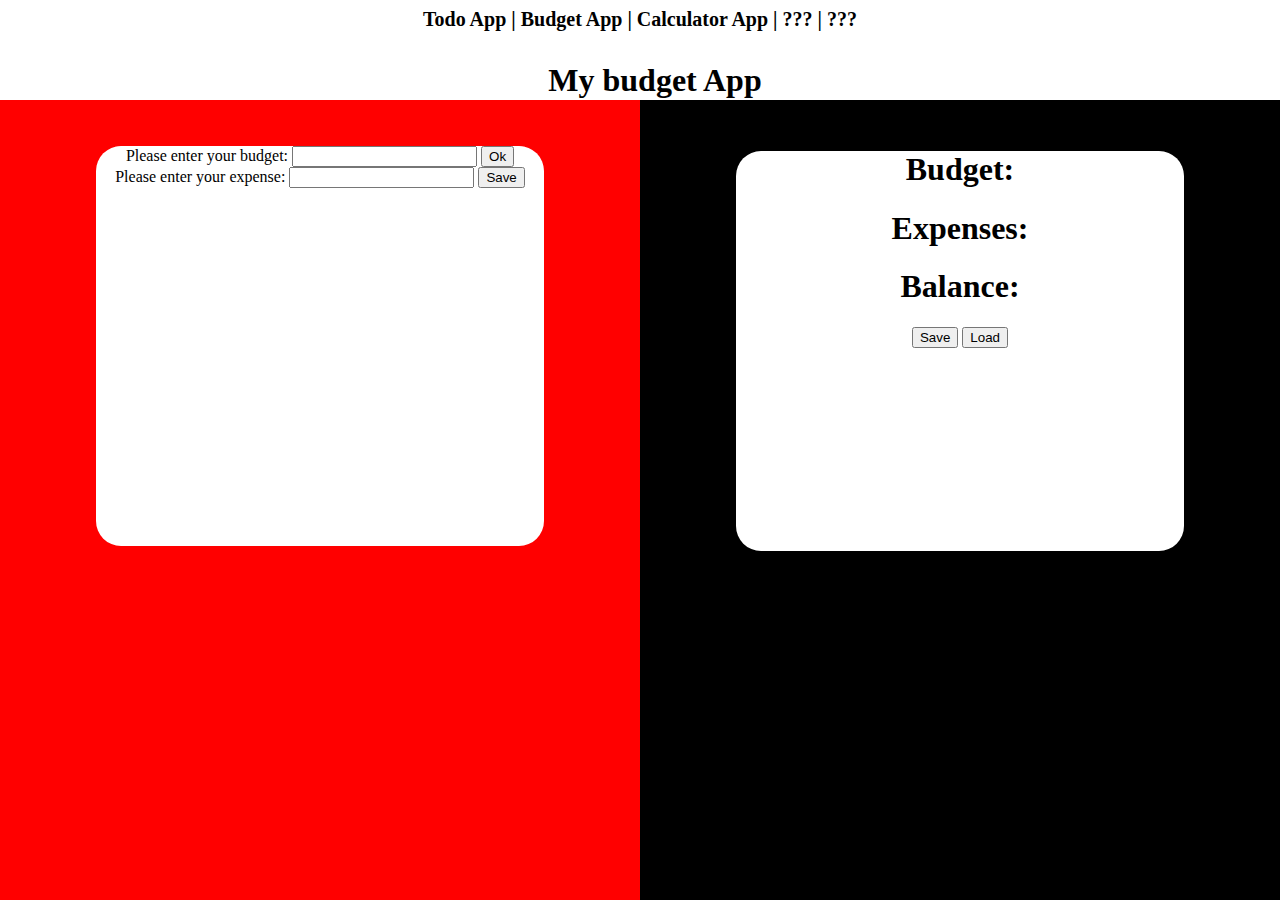
<file: budgetapp.html>
<!DOCTYPE html>
<html>
  <head>
    <link href="styles/styles.css" rel="stylesheet">
    <script src="code/javascript.js"></script>
    <title>Budget App</title>
    <nav>
        <a href="todoApp.html">Todo App |</a>
        <a href="budgetApp.html">Budget App |</a>
        <a href="calculatorApp.html">Calculator App |</a>
        <a href="index.html">??? |</a>
        <a href="index.html">???</a>
    </nav>
    <h1 id="Title">My budget App</h1>
  </head>
  <body>
        <div class="left half">
            <div id="rect-internal">
                <p>
                    <label>Please enter your budget:</label>
                    <input id="budget"></input>
                    <button onClick="addbudget()">Ok</button></br>
                    <label>Please enter your expense:</label>
                    <input id="expense"></input>
                    <button onClick="addexpense()">Save</button>
                </p>
                <ul id="list"></ul>
              </div>
        </div>

        <div class="right half">
            <div id="rect-internal">
                <h1 id="valorbudget">Budget:</h1>
                <h1 id="valorexpenses">Expenses: </h1>
                <h1 id="actualbalance">Balance: </h1>
                <button onClick="savebudget()">Save</button>
                <button onClick="loadbudget()">Load</button>
              </div>
        </div>
  </body>
</html>
</file>
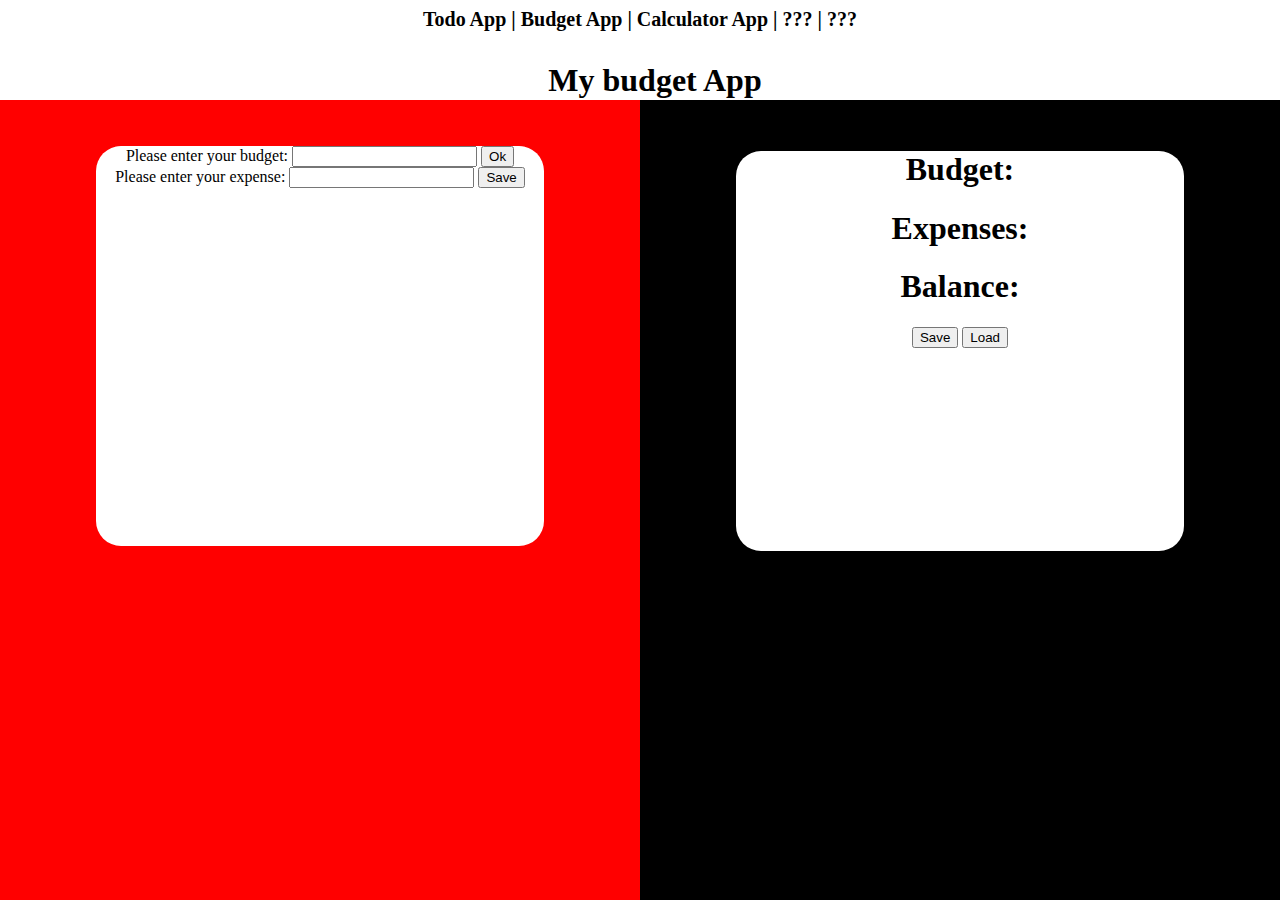
<file: budgetApp.html>
<!DOCTYPE html>
<html>
  <head>
    <link href="styles/styles.css" rel="stylesheet">
    <script src="code/javascript.js"></script>
    <title>Budget App</title>
    <nav>
        <a href="todoApp.html">Todo App |</a>
        <a href="budgetApp.html">Budget App |</a>
        <a href="calculatorApp.html">Calculator App |</a>
        <a href="index.html">??? |</a>
        <a href="index.html">???</a>
    </nav>
    <h1 id="Title">My budget App</h1>
  </head>
  <body>
        <div class="left half">
            <div id="rect-internal">
                <p>
                    <label>Please enter your budget:</label>
                    <input id="budget"></input>
                    <button onClick="addbudget()">Ok</button></br>
                    <label>Please enter your expense:</label>
                    <input id="expense"></input>
                    <button onClick="addexpense()">Save</button>
                </p>
                <ul id="list"></ul>
              </div>
        </div>

        <div class="right half">
            <div id="rect-internal">
                <h1 id="valorbudget">Budget:</h1>
                <h1 id="valorexpenses">Expenses: </h1>
                <h1 id="actualbalance">Balance: </h1>
                <button onClick="savebudget()">Save</button>
                <button onClick="loadbudget()">Load</button>
              </div>
        </div>
  </body>
</html>
</file>
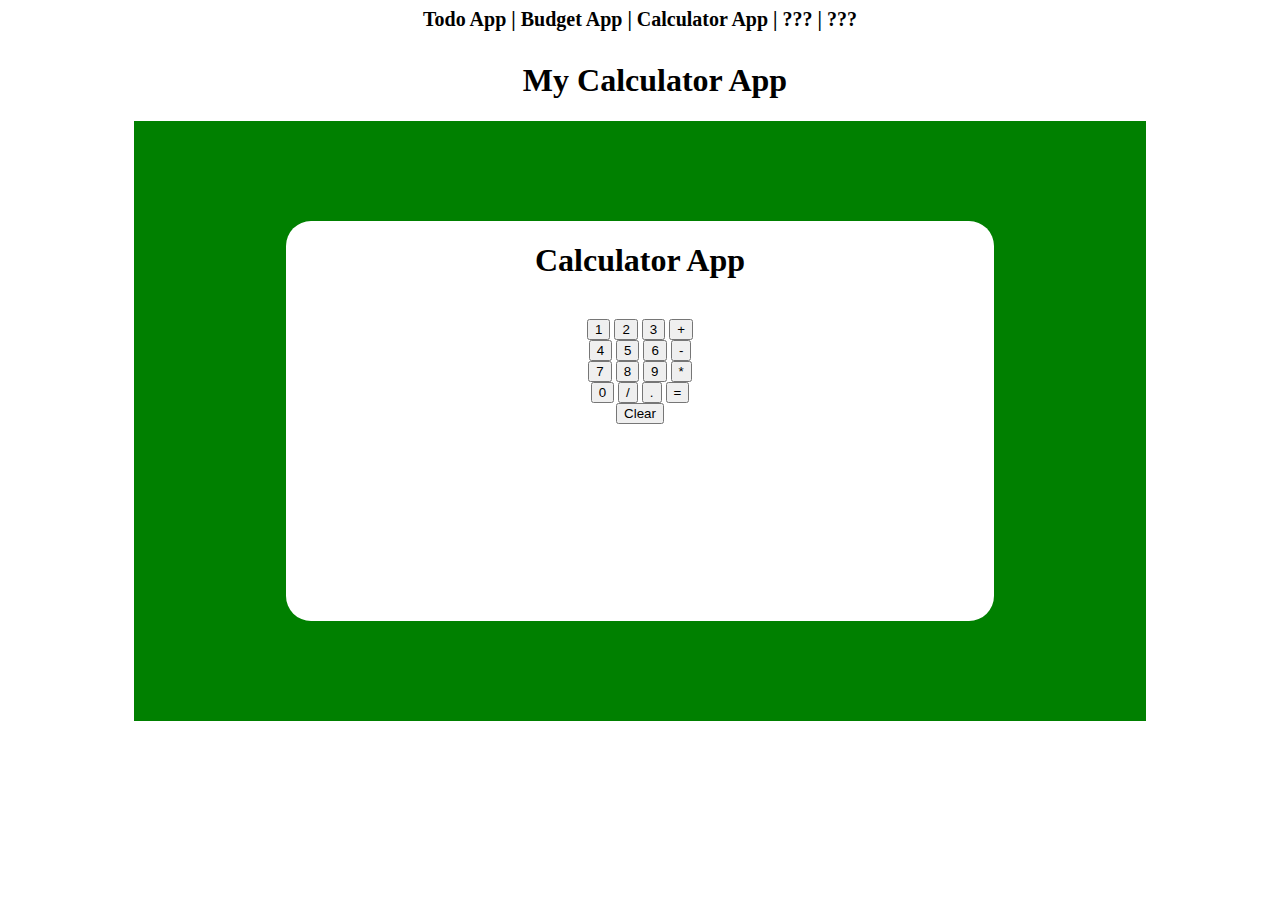
<file: calculatorApp.html>
<!DOCTYPE html>
<html>
  <head>
    <link href="styles/styles.css" rel="stylesheet">
    <script src="code/javascript.js"></script>
    <title>Calculator App</title>
    <nav>
        <a href="todoApp.html">Todo App |</a>
        <a href="budgetApp.html">Budget App |</a>
        <a href="calculatorApp.html">Calculator App |</a>
        <a href="index.html">??? |</a>
        <a href="index.html">???</a>
    </nav>
    <h1 id="Title">My Calculator App</h1>
  </head>
  <body>
      <div id="rect">
          <div id="rect-internal">
                <h1>Calculator App</h1>
                <h1 id="num"></h1>
                </br>
                <button onClick="number(1)">1</button>
                <button onClick="number(2)">2</button>
                <button onClick="number(3)">3</button>
                <button onClick="operator('+')">+</button>
                </br>
                <button onClick="number(4)">4</button>
                <button onClick="number(5)">5</button>
                <button onClick="number(6)">6</button>
                <button onClick="operator('-')">-</button>
                </br>
                <button onClick="number(7)">7</button>
                <button onClick="number(8)">8</button>
                <button onClick="number(9)">9</button>
                <button onClick="operator('*')">*</button>
                </br>
                <button onClick="number(0)">0</button>
                <button onClick="operator('/')">/</button>
                <button onClick="adddot()">.</button>
                <button onClick="Equals()">=</button>
                </br>
                <button onClick="Clear()">Clear</button>
          </div>
      </div>
  </body>
</html>
</file>
<file: styles/styles.css>
div#rect {
  background-color: green;
  width: 80%;
  margin: 0px auto;
  height: 600px;
  display: flex;
  align-items: center;
  justify-content: center;
}

div#rect-internal {
  margin: 0 auto;
  height: 400px;
  width: 70%;
  border-radius: 25px;
  background-color: white;
  text-align: center;
}

nav {
    text-align: center;
    font-weight: 400;
    font-size: 20px;
    position: -webkit-sticky; position: sticky;
    top: 0;
    background: white;
  }
  
  a{
    text-decoration: none;
    color: inherit;
    position: relative;
    font-weight: bold;
  }

.half{
    width: 50%;
    height: 800px;
    top: 0;
    position: fixed;
    padding-top: 30px;
    margin-top: 100px;
}

.left{
    background-color: red;
    left: 0;
}

.right{
    background-color: black;
    right: 0;
}

#Title {
    padding-left: 30px;
    padding-top: 10px;
    text-align: center;
  }
</file>
